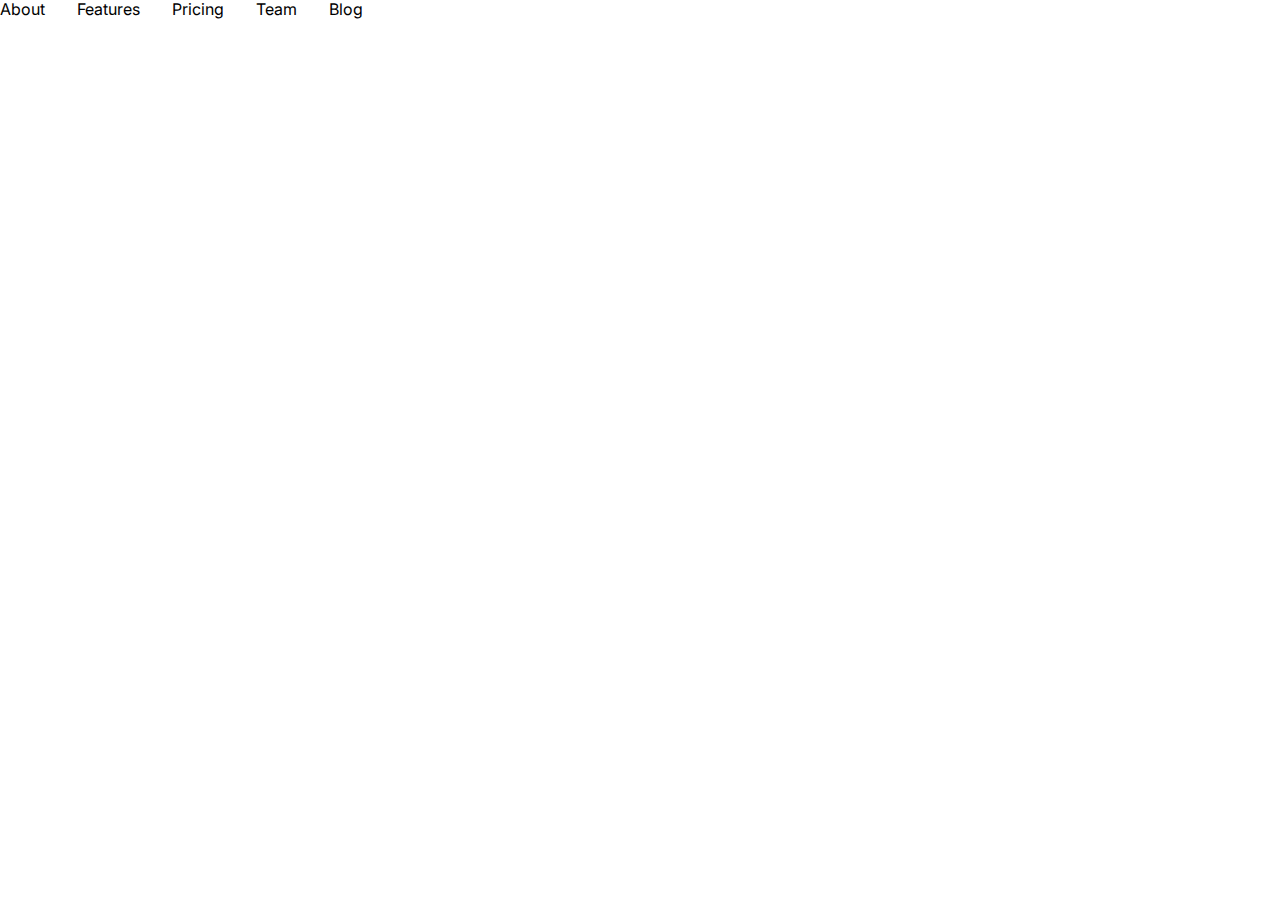
<file: components/navigation-links.html>
<!DOCTYPE html>
<html lang="en">
  <head>
    <title>Rural Adorable Owl</title>
    <meta name="viewport" content="width=device-width, initial-scale=1.0" />
    <meta charset="utf-8" />
    <meta property="twitter:card" content="summary_large_image" />

    <style data-tag="reset-style-sheet">
      html {  line-height: 1.15;}body {  margin: 0;}* {  box-sizing: border-box;  border-width: 0;  border-style: solid;}p,li,ul,pre,div,h1,h2,h3,h4,h5,h6,figure,blockquote,figcaption {  margin: 0;  padding: 0;}button {  background-color: transparent;}button,input,optgroup,select,textarea {  font-family: inherit;  font-size: 100%;  line-height: 1.15;  margin: 0;}button,select {  text-transform: none;}button,[type="button"],[type="reset"],[type="submit"] {  -webkit-appearance: button;}button::-moz-focus-inner,[type="button"]::-moz-focus-inner,[type="reset"]::-moz-focus-inner,[type="submit"]::-moz-focus-inner {  border-style: none;  padding: 0;}button:-moz-focus,[type="button"]:-moz-focus,[type="reset"]:-moz-focus,[type="submit"]:-moz-focus {  outline: 1px dotted ButtonText;}a {  color: inherit;  text-decoration: inherit;}input {  padding: 2px 4px;}img {  display: block;}html { scroll-behavior: smooth  }
    </style>
    <style data-tag="default-style-sheet">
      html {
        font-family: Inter;
        font-size: 16px;
      }

      body {
        font-weight: 400;
        font-style:normal;
        text-decoration: none;
        text-transform: none;
        letter-spacing: normal;
        line-height: 1.15;
        color: var(--dl-color-gray-black);
        background-color: var(--dl-color-gray-white);

      }
    </style>
    <link
      rel="stylesheet"
      href="https://fonts.googleapis.com/css2?family=Inter:wght@100;200;300;400;500;600;700;800;900&amp;display=swap"
      data-tag="font"
    />
  </head>
  <body>
    <link rel="stylesheet" href="../style.css" />
    <div>
      <link href="./navigation-links.css" rel="stylesheet" />
      <nav class="navigation-links-nav">
        <span class="navigation-links-text"><span>About</span></span>
        <span class="navigation-links-text1"><span>Features</span></span>
        <span class="navigation-links-text2"><span>Pricing</span></span>
        <span class="navigation-links-text3"><span>Team</span></span>
        <span class="navigation-links-text4"><span>Blog</span></span>
      </nav>
    </div>
  </body>
</html>
</file>
<file: style.css>
:root {
  --dl-color-gray-500: #595959;
  --dl-color-gray-700: #999999;
  --dl-color-gray-900: #D9D9D9;
  --dl-size-size-large: 144px;
  --dl-size-size-small: 48px;
  --dl-color-danger-300: #A22020;
  --dl-color-danger-500: #BF2626;
  --dl-color-danger-700: #E14747;
  --dl-color-gray-black: #000000;
  --dl-color-gray-white: #FFFFFF;
  --dl-size-size-medium: 96px;
  --dl-size-size-xlarge: 192px;
  --dl-size-size-xsmall: 16px;
  --dl-space-space-unit: 16px;
  --dl-color-primary-100: #003EB3;
  --dl-color-primary-300: #0074F0;
  --dl-color-primary-500: #14A9FF;
  --dl-color-primary-700: #85DCFF;
  --dl-color-success-300: #199033;
  --dl-color-success-500: #32A94C;
  --dl-color-success-700: #4CC366;
  --dl-size-size-xxlarge: 288px;
  --dl-size-size-maxwidth: 1400px;
  --dl-radius-radius-round: 50%;
  --dl-space-space-halfunit: 8px;
  --dl-space-space-sixunits: 96px;
  --dl-space-space-twounits: 32px;
  --dl-radius-radius-radius2: 2px;
  --dl-radius-radius-radius4: 4px;
  --dl-radius-radius-radius8: 8px;
  --dl-space-space-fiveunits: 80px;
  --dl-space-space-fourunits: 64px;
  --dl-space-space-threeunits: 48px;
  --dl-space-space-oneandhalfunits: 24px;
}
.button {
  color: var(--dl-color-gray-black);
  display: inline-block;
  padding: 0.5rem 1rem;
  border-color: var(--dl-color-gray-black);
  border-width: 1px;
  border-radius: 4px;
  background-color: var(--dl-color-gray-white);
}
.input {
  color: var(--dl-color-gray-black);
  cursor: auto;
  padding: 0.5rem 1rem;
  border-color: var(--dl-color-gray-black);
  border-width: 1px;
  border-radius: 4px;
  background-color: var(--dl-color-gray-white);
}
.textarea {
  color: var(--dl-color-gray-black);
  cursor: auto;
  padding: 0.5rem;
  border-color: var(--dl-color-gray-black);
  border-width: 1px;
  border-radius: 4px;
  background-color: var(--dl-color-gray-white);
}
.list {
  width: 100%;
  margin: 1em 0px 1em 0px;
  display: block;
  padding: 0px 0px 0px 1.5rem;
  list-style-type: none;
  list-style-position: outside;
}
.list-item {
  display: list-item;
}
.teleport-show {
  display: flex !important;
  transform: none !important;
}
.Content {
  font-size: 16px;
  font-family: Inter;
  font-weight: 400;
  line-height: 1.15;
  text-transform: none;
  text-decoration: none;
}
.Heading {
  font-size: 32px;
  font-family: Inter;
  font-weight: 700;
  line-height: 1.15;
  text-transform: none;
  text-decoration: none;
}
</file>
<file: components/navigation-links.css>
.navigation-links-nav {
  flex: 0 0 auto;
  display: flex;
  align-items: center;
  flex-direction: row;
}
.navigation-links-text1 {
  margin-left: var(--dl-space-space-twounits);
}
.navigation-links-text2 {
  margin-left: var(--dl-space-space-twounits);
}
.navigation-links-text3 {
  margin-left: var(--dl-space-space-twounits);
}
.navigation-links-text4 {
  margin-left: var(--dl-space-space-twounits);
}








@media(max-width: 767px) {
  .navigation-links-nav {
    align-items: flex-start;
    flex-direction: column;
  }
  .navigation-links-text {
    margin-bottom: var(--dl-space-space-unit);
  }
  .navigation-links-text1 {
    margin-left: 0;
    margin-bottom: var(--dl-space-space-unit);
  }
  .navigation-links-text2 {
    margin-left: 0;
    margin-bottom: var(--dl-space-space-unit);
  }
  .navigation-links-text3 {
    margin-left: 0;
    margin-bottom: var(--dl-space-space-unit);
  }
  .navigation-links-text4 {
    margin-left: 0;
    margin-bottom: var(--dl-space-space-unit);
  }
}
</file>
